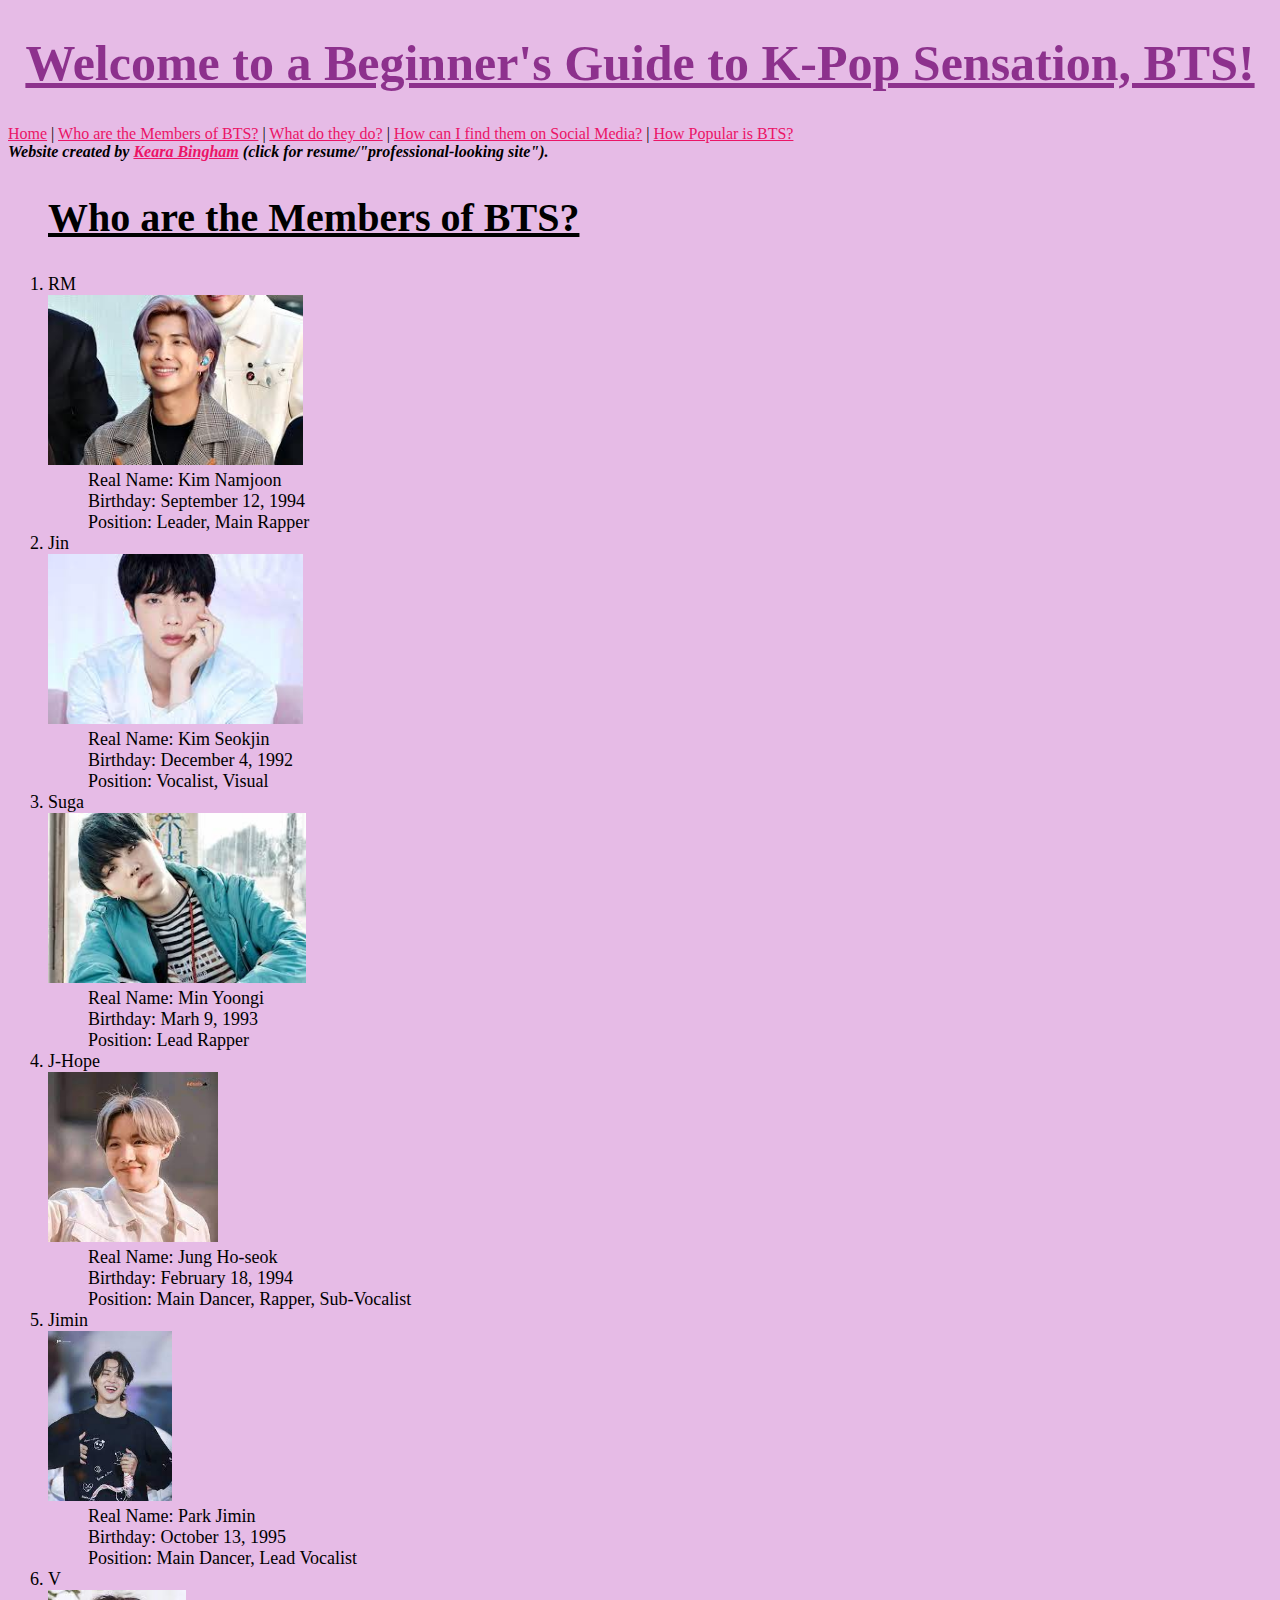
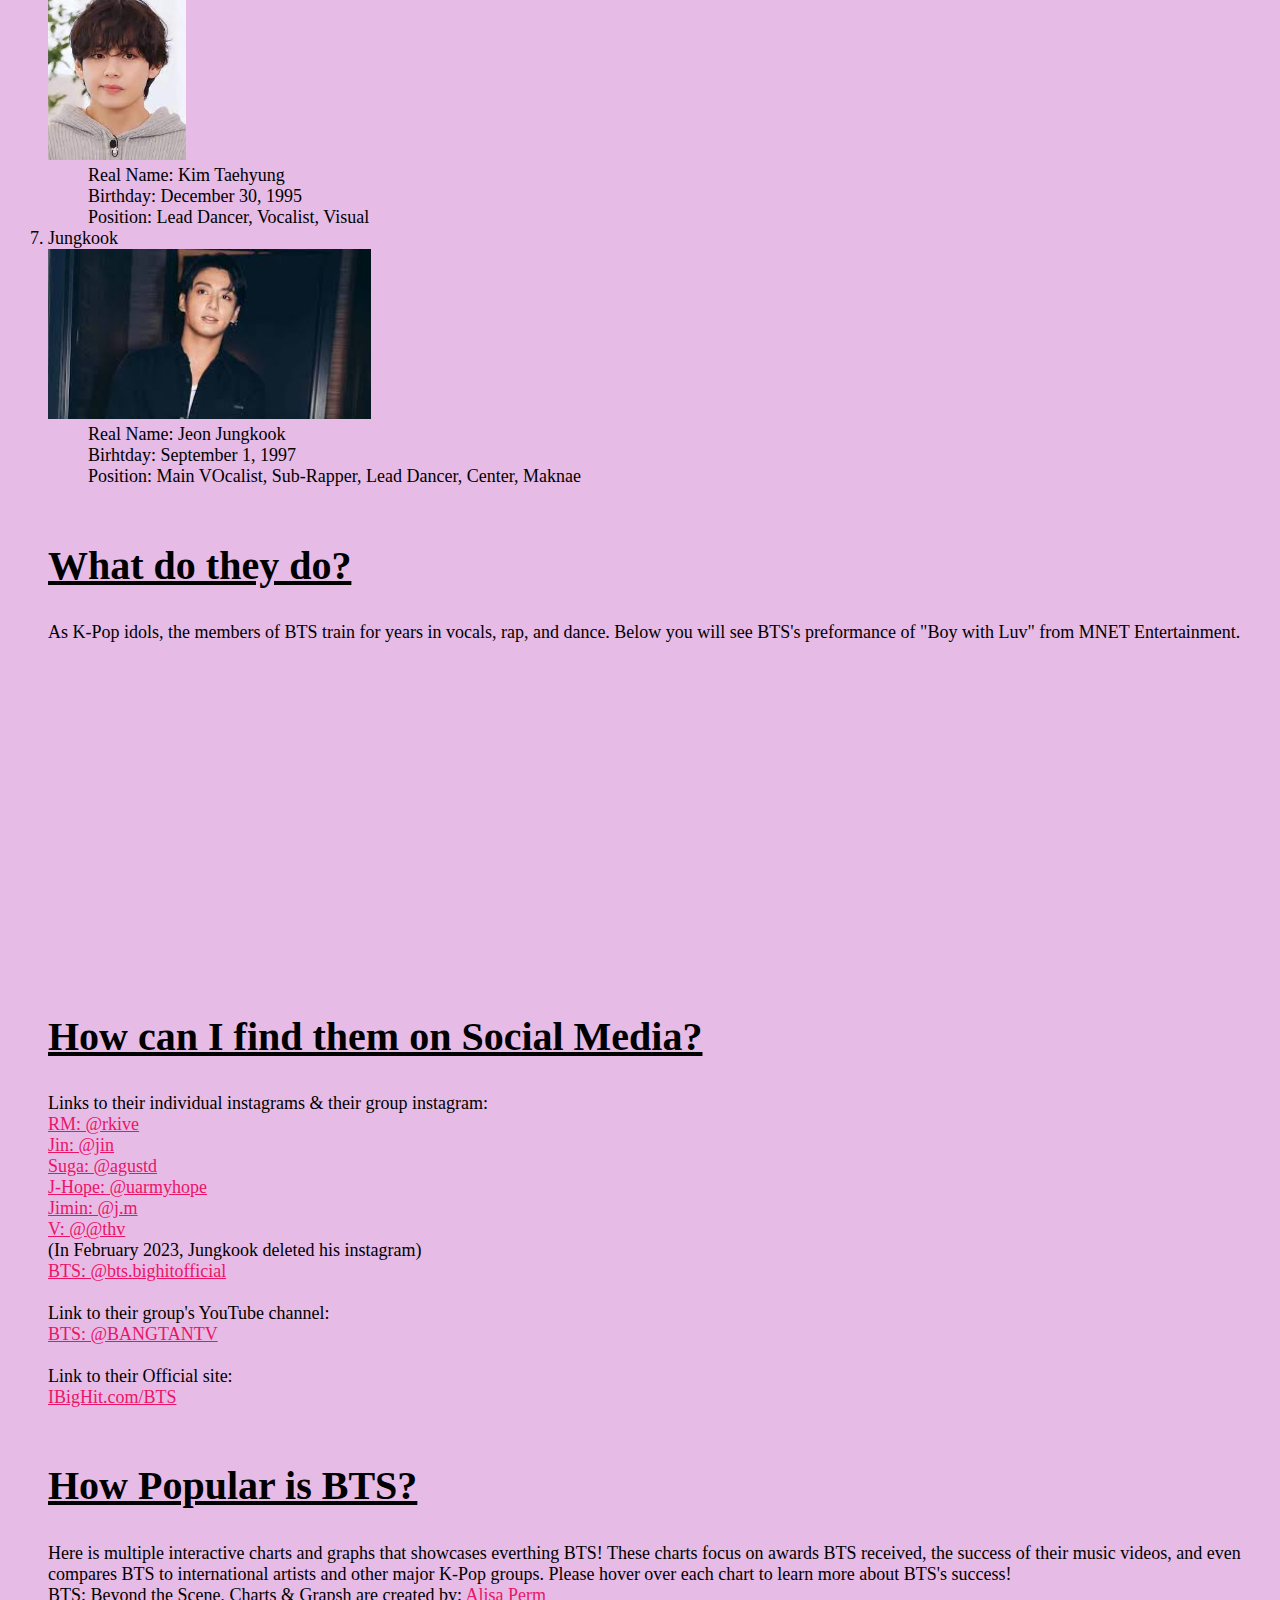
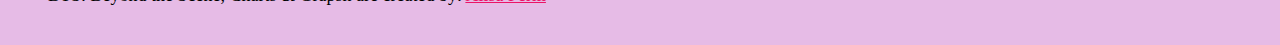
<file: html/scratch.html>
<!DOCTYPE html>
<html lang="en">
<head>
    <meta charset="UTF-8">
    <meta name="viewport" content="width=device-width, initial-scale=1.0">
    <link rel="stylesheet" href="../css/mystyles.css">
    <title>A Beginner's Guide to K-Pop Sensation, BTS</title>
</head>

<body class="homebg">
    <h1 class="h1">Welcome to a Beginner's Guide to K-Pop Sensation, BTS!</h1>

              <!--On-Page Anchors-->  
    <a href="#">Home</a> |
    <a href="#who">Who are the Members of BTS?</a> |
    <a href="#what">What do they do?</a> |
    <a href="#how">How can I find them on Social Media?</a> |
    <a href="#popular">How Popular is BTS?</a><br>

            <!--Navigation to Professional-Looking Page-->
    <b class="author">
         Website created by <a href="file:///C:/Users/BYU%20Rental/Desktop/201final/index.html" target="_blank">Keara Bingham</a> (click for resume/"professional-looking site"). 
    </b>
    
            <!--Unordered Lists in an Ordered List-->
                     <!--Attached Images-->
<ol>
 <h2 class="QHeaders" id="who">Who are the Members of BTS?</h2>

 <div class="text"> 
     <li>RM</li>
        <img src="../images/RM.jpg" height="170" alt="Picture of RM">
            <ul>Real Name: Kim Namjoon</ul>
            <ul>Birthday: September 12, 1994</ul>
            <ul>Position: Leader, Main Rapper</ul>
    <li>Jin</li>
        <img src="../images/Jin.jpg" height="170" alt="Picture of Jin">
            <ul>Real Name: Kim Seokjin</ul>
            <ul>Birthday: December 4, 1992</ul>
            <ul>Position: Vocalist, Visual </ul>
    <li>Suga</li>
        <img src="../images/Suga.jpg" height="170" alt="Picture of Suga">
            <ul>Real Name: Min Yoongi</ul>
            <ul>Birthday: Marh 9, 1993</ul>
            <ul>Position: Lead Rapper</ul>
    <li>J-Hope</li>
        <img src="../images/JHope.jpg" height="170" alt="Picture of J-Hope">
            <ul>Real Name: Jung Ho-seok</ul>
            <ul>Birthday: February 18, 1994</ul>
            <ul>Position: Main Dancer, Rapper, Sub-Vocalist</ul>
    <li>Jimin</li>
        <img src="../images/Jimin.jpg" height="170" alt="Picture of Jimin">
            <ul>Real Name: Park Jimin</ul>
            <ul> Birthday: October 13, 1995</ul>
            <ul>Position: Main Dancer, Lead Vocalist</ul>
    <li>V</li>
        <img src="../images/V.jpg" height="170" alt="Picture of V">
            <ul>Real Name: Kim Taehyung</ul>
            <ul>Birthday: December 30, 1995</ul>
            <ul>Position: Lead Dancer, Vocalist, Visual</ul>
    <li>Jungkook</li>
        <img src="../images/Jungkook.jpg" height="170" alt="Picture of Jungkook">
            <ul>Real Name: Jeon Jungkook</ul>
            <ul>Birhtday: September 1, 1997</ul>
            <ul>Position: Main VOcalist, Sub-Rapper, Lead Dancer, Center, Maknae</ul><br>

 </div>
       

            <!--YouTube Video-->
<h2 class="QHeaders" id="what">What do they do?</h2>

    <p class="text">
    As K-Pop idols, the members of BTS train for years in vocals, rap, and dance. Below you will see BTS's preformance of "Boy with Luv" from MNET Entertainment.
    </p>

    <iframe width="560" height="315" src="https://www.youtube.com/embed/D2xmlzMOsmM?si=NuiTb6yU9R00xkrG" title="YouTube video player" frameborder="0" allow="accelerometer; autoplay; clipboard-write; encrypted-media; gyroscope; picture-in-picture; web-share" allowfullscreen></iframe>


            <!--Links to External Sites-->
<h2 class="QHeaders" id="how">How can I find them on Social Media?</h2>
    <div class="text">
        Links to their individual instagrams & their group instagram: <br>
            <a href="https://www.instagram.com/rkive/?hl=en" target="_blank">RM: @rkive</a><br>
            <a href="https://www.instagram.com/jin/?hl=en" target="_blank">Jin: @jin</a><br>
            <a href="https://www.instagram.com/agustd/?hl=en" target="_blank">Suga: @agustd</a><br>
            <a href="https://www.instagram.com/uarmyhope/?hl=en" target="_blank">J-Hope: @uarmyhope</a><br>
            <a href="https://www.instagram.com/j.m/?hl=en" target="_blank">Jimin: @j.m</a><br>
            <a href="https://www.instagram.com/thv/?hl=en" target="_blank">V: @@thv</a><br>
            (In February 2023, Jungkook deleted his instagram)<br>
            <a href="https://www.instagram.com/bts.bighitofficial/?hl=en" target="_blank">BTS: @bts.bighitofficial</a><br><br>

        Link to their group's YouTube channel: <br>
            <a href="https://www.youtube.com/@BTS" target="_blank">BTS: @BANGTANTV</a><br><br>

        Link to their Official site: <br>
            <a href="https://ibighit.com/bts/eng/" target="_blank"> IBigHit.com/BTS</a><br><br>
     </div>

            <!--Live & Interactive Tableau Graph-->
<h2 class="QHeaders" id="popular">How Popular is BTS?</h2>
    <p class="text"> Here is multiple interactive charts and graphs that showcases everthing BTS! These charts focus on awards BTS received, the success of their music videos, and even compares BTS to international artists and other major K-Pop groups. Please hover over each chart to learn more about BTS's success!<br> 
    BTS: Beyond the Scene, Charts & Grapsh are created by: <a href="https://public.tableau.com/app/profile/alisa.prem/vizzes" target="_blank">Alisa Perm</a><br><br>
    </p>   

     <div class='tableauPlaceholder' id='viz1703103221777' style='position: relative'><noscript><a href='#'><img alt='BTS: Beyond The Scene ' src='https:&#47;&#47;public.tableau.com&#47;static&#47;images&#47;BT&#47;BTSBeyondTheSceneIronViz2021&#47;BTSBeyondTheScene&#47;1_rss.png' style='border: none' /></a></noscript><object class='tableauViz'  style='display:none;'><param name='host_url' value='https%3A%2F%2Fpublic.tableau.com%2F' /> <param name='embed_code_version' value='3' /> <param name='site_root' value='' /><param name='name' value='BTSBeyondTheSceneIronViz2021&#47;BTSBeyondTheScene' /><param name='tabs' value='no' /><param name='toolbar' value='yes' /><param name='static_image' value='https:&#47;&#47;public.tableau.com&#47;static&#47;images&#47;BT&#47;BTSBeyondTheSceneIronViz2021&#47;BTSBeyondTheScene&#47;1.png' /> <param name='animate_transition' value='yes' /><param name='display_static_image' value='yes' /><param name='display_spinner' value='yes' /><param name='display_overlay' value='yes' /><param name='display_count' value='yes' /><param name='language' value='en-US' /><param name='filter' value='_gl=1*15gc9op*_ga*ODU5MTIwODgxLjE2OTk0NjcwMjc.*_ga_8YLN0SNXVS*MTcwMzAyODA5NC40LjEuMTcwMzAyODU3My4wLjAuMA..' /></object></div>                <script type='text/javascript'>                    var divElement = document.getElementById('viz1703103221777');                    var vizElement = divElement.getElementsByTagName('object')[0];vizElement.style.width='1300px';vizElement.style.height='9683px';var scriptElement = document.createElement('script');scriptElement.src = 'https://public.tableau.com/javascripts/api/viz_v1.js';vizElement.parentNode.insertBefore(scriptElement, vizElement);</script>

</ol>
   

         
</body>
</html>
</file>
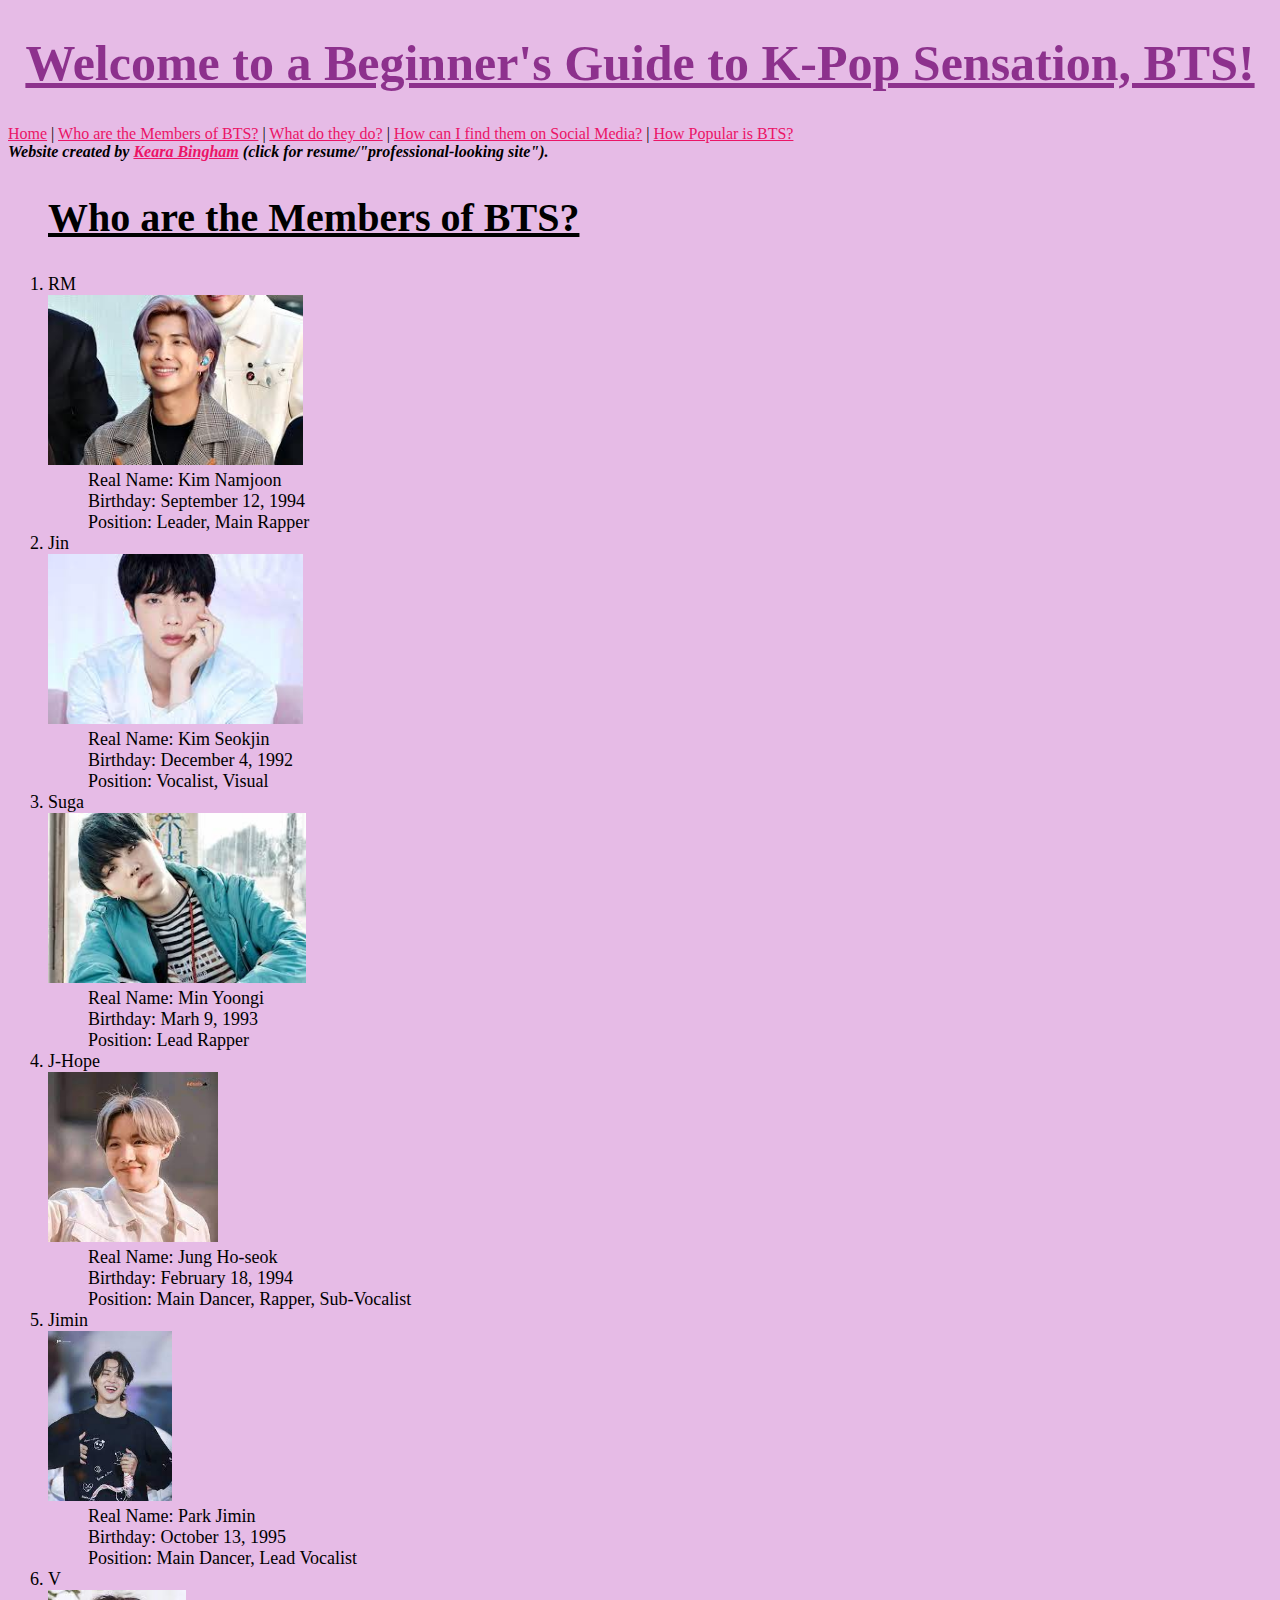
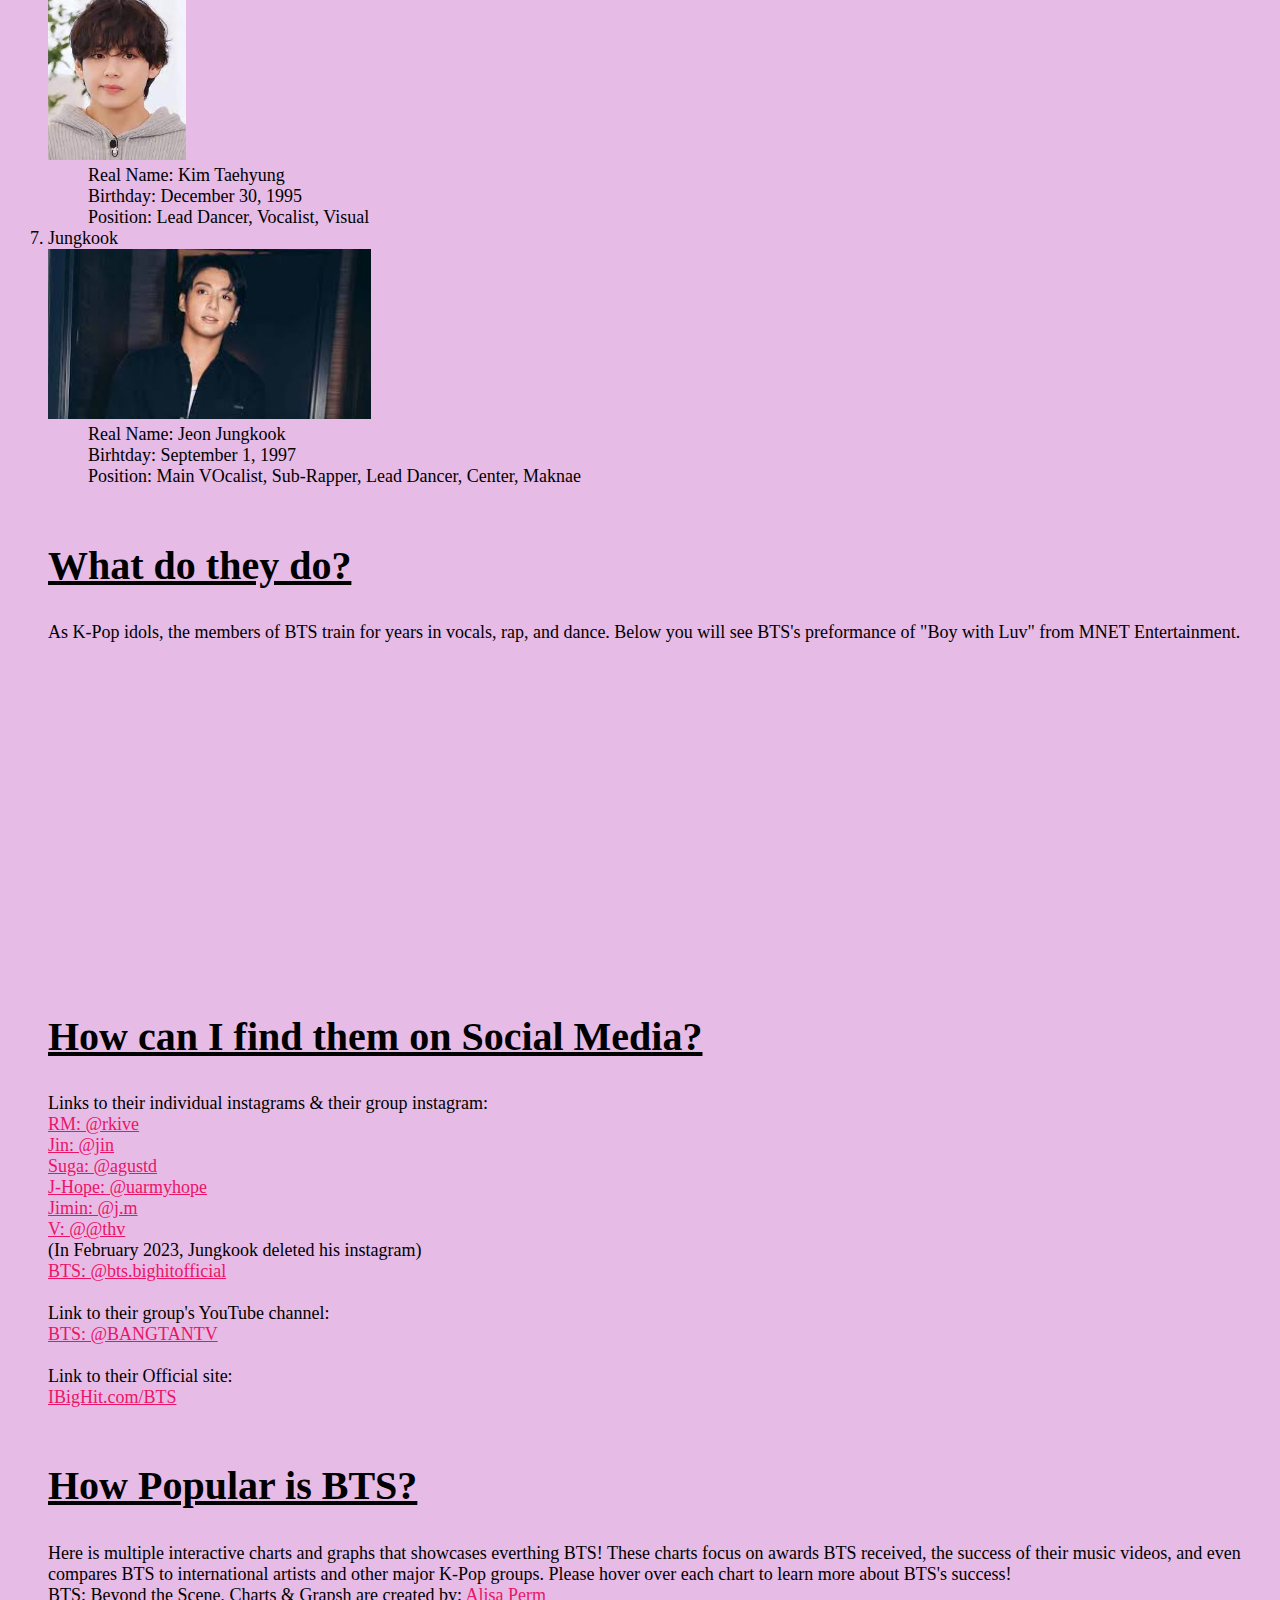
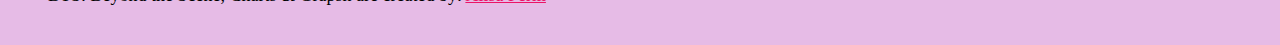
<file: 201final/html/scratch.html>
<!DOCTYPE html>
<html lang="en">
<head>
    <meta charset="UTF-8">
    <meta name="viewport" content="width=device-width, initial-scale=1.0">
    <link rel="stylesheet" href="../css/mystyles.css">
    <title>A Beginner's Guide to K-Pop Sensation, BTS</title>
</head>

<body class="homebg">
    <h1 class="h1">Welcome to a Beginner's Guide to K-Pop Sensation, BTS!</h1>

              <!--On-Page Anchors-->  
    <a href="#">Home</a> |
    <a href="#who">Who are the Members of BTS?</a> |
    <a href="#what">What do they do?</a> |
    <a href="#how">How can I find them on Social Media?</a> |
    <a href="#popular">How Popular is BTS?</a><br>

            <!--Navigation to Professional-Looking Page-->
    <b class="author">
         Website created by <a href="https://keats171.github.io/IS201/" target="_blank">Keara Bingham</a> (click for resume/"professional-looking site"). 
    </b>
    
            <!--Unordered Lists in an Ordered List-->
                     <!--Attached Images-->
<ol>
 <h2 class="QHeaders" id="who">Who are the Members of BTS?</h2>

 <div class="text"> 
     <li>RM</li>
        <img src="../images/RM.jpg" height="170" alt="Picture of RM">
            <ul>Real Name: Kim Namjoon</ul>
            <ul>Birthday: September 12, 1994</ul>
            <ul>Position: Leader, Main Rapper</ul>
    <li>Jin</li>
        <img src="../images/Jin.jpg" height="170" alt="Picture of Jin">
            <ul>Real Name: Kim Seokjin</ul>
            <ul>Birthday: December 4, 1992</ul>
            <ul>Position: Vocalist, Visual </ul>
    <li>Suga</li>
        <img src="../images/Suga.jpg" height="170" alt="Picture of Suga">
            <ul>Real Name: Min Yoongi</ul>
            <ul>Birthday: Marh 9, 1993</ul>
            <ul>Position: Lead Rapper</ul>
    <li>J-Hope</li>
        <img src="../images/JHope.jpg" height="170" alt="Picture of J-Hope">
            <ul>Real Name: Jung Ho-seok</ul>
            <ul>Birthday: February 18, 1994</ul>
            <ul>Position: Main Dancer, Rapper, Sub-Vocalist</ul>
    <li>Jimin</li>
        <img src="../images/Jimin.jpg" height="170" alt="Picture of Jimin">
            <ul>Real Name: Park Jimin</ul>
            <ul> Birthday: October 13, 1995</ul>
            <ul>Position: Main Dancer, Lead Vocalist</ul>
    <li>V</li>
        <img src="../images/V.jpg" height="170" alt="Picture of V">
            <ul>Real Name: Kim Taehyung</ul>
            <ul>Birthday: December 30, 1995</ul>
            <ul>Position: Lead Dancer, Vocalist, Visual</ul>
    <li>Jungkook</li>
        <img src="../images/Jungkook.jpg" height="170" alt="Picture of Jungkook">
            <ul>Real Name: Jeon Jungkook</ul>
            <ul>Birhtday: September 1, 1997</ul>
            <ul>Position: Main VOcalist, Sub-Rapper, Lead Dancer, Center, Maknae</ul><br>

 </div>
       

            <!--YouTube Video-->
<h2 class="QHeaders" id="what">What do they do?</h2>

    <p class="text">
    As K-Pop idols, the members of BTS train for years in vocals, rap, and dance. Below you will see BTS's preformance of "Boy with Luv" from MNET Entertainment.
    </p>

    <iframe width="560" height="315" src="https://www.youtube.com/embed/D2xmlzMOsmM?si=NuiTb6yU9R00xkrG" title="YouTube video player" frameborder="0" allow="accelerometer; autoplay; clipboard-write; encrypted-media; gyroscope; picture-in-picture; web-share" allowfullscreen></iframe>


            <!--Links to External Sites-->
<h2 class="QHeaders" id="how">How can I find them on Social Media?</h2>
    <div class="text">
        Links to their individual instagrams & their group instagram: <br>
            <a href="https://www.instagram.com/rkive/?hl=en" target="_blank">RM: @rkive</a><br>
            <a href="https://www.instagram.com/jin/?hl=en" target="_blank">Jin: @jin</a><br>
            <a href="https://www.instagram.com/agustd/?hl=en" target="_blank">Suga: @agustd</a><br>
            <a href="https://www.instagram.com/uarmyhope/?hl=en" target="_blank">J-Hope: @uarmyhope</a><br>
            <a href="https://www.instagram.com/j.m/?hl=en" target="_blank">Jimin: @j.m</a><br>
            <a href="https://www.instagram.com/thv/?hl=en" target="_blank">V: @@thv</a><br>
            (In February 2023, Jungkook deleted his instagram)<br>
            <a href="https://www.instagram.com/bts.bighitofficial/?hl=en" target="_blank">BTS: @bts.bighitofficial</a><br><br>

        Link to their group's YouTube channel: <br>
            <a href="https://www.youtube.com/@BTS" target="_blank">BTS: @BANGTANTV</a><br><br>

        Link to their Official site: <br>
            <a href="https://ibighit.com/bts/eng/" target="_blank"> IBigHit.com/BTS</a><br><br>
     </div>

            <!--Live & Interactive Tableau Graph-->
<h2 class="QHeaders" id="popular">How Popular is BTS?</h2>
    <p class="text"> Here is multiple interactive charts and graphs that showcases everthing BTS! These charts focus on awards BTS received, the success of their music videos, and even compares BTS to international artists and other major K-Pop groups. Please hover over each chart to learn more about BTS's success!<br> 
    BTS: Beyond the Scene, Charts & Grapsh are created by: <a href="https://public.tableau.com/app/profile/alisa.prem/vizzes" target="_blank">Alisa Perm</a><br><br>
    </p>   

     <div class='tableauPlaceholder' id='viz1703103221777' style='position: relative'><noscript><a href='#'><img alt='BTS: Beyond The Scene ' src='https:&#47;&#47;public.tableau.com&#47;static&#47;images&#47;BT&#47;BTSBeyondTheSceneIronViz2021&#47;BTSBeyondTheScene&#47;1_rss.png' style='border: none' /></a></noscript><object class='tableauViz'  style='display:none;'><param name='host_url' value='https%3A%2F%2Fpublic.tableau.com%2F' /> <param name='embed_code_version' value='3' /> <param name='site_root' value='' /><param name='name' value='BTSBeyondTheSceneIronViz2021&#47;BTSBeyondTheScene' /><param name='tabs' value='no' /><param name='toolbar' value='yes' /><param name='static_image' value='https:&#47;&#47;public.tableau.com&#47;static&#47;images&#47;BT&#47;BTSBeyondTheSceneIronViz2021&#47;BTSBeyondTheScene&#47;1.png' /> <param name='animate_transition' value='yes' /><param name='display_static_image' value='yes' /><param name='display_spinner' value='yes' /><param name='display_overlay' value='yes' /><param name='display_count' value='yes' /><param name='language' value='en-US' /><param name='filter' value='_gl=1*15gc9op*_ga*ODU5MTIwODgxLjE2OTk0NjcwMjc.*_ga_8YLN0SNXVS*MTcwMzAyODA5NC40LjEuMTcwMzAyODU3My4wLjAuMA..' /></object></div>                <script type='text/javascript'>                    var divElement = document.getElementById('viz1703103221777');                    var vizElement = divElement.getElementsByTagName('object')[0];vizElement.style.width='1300px';vizElement.style.height='9683px';var scriptElement = document.createElement('script');scriptElement.src = 'https://public.tableau.com/javascripts/api/viz_v1.js';vizElement.parentNode.insertBefore(scriptElement, vizElement);</script>

</ol>
   

         
</body>
</html>
</file>
<file: css/mystyles.css>
/* For RESUME */

h2{
    font-family: 'Comic Snas', 'Courier New', Courier, monospace;
}

.darkcolor{
    background-color: pink !important;
}

.myfontcolor{
    color: pink !important;
}

.mylinkcolor{
    color: rgb(194, 104, 119) !important;
}

/* For SCRATCH */

.homebg{
    background-color: rgb(230, 187, 230);
}

.h1{
   font-family: 'Segoe UI', Tahoma, Geneva, Verdana;
   font-size: 50px;
   font-weight: bolder;
   text-decoration: underline;
   text-align: center;
   color: rgba(109, 2, 109, 0.74);
   position: static;
}

.author{
    font-style: italic;
    font-size: medium;
    font-family: Cambria, Cochin, Georgia, Times, 'Times New Roman', serif;
}

.QHeaders{
    font-family: Cambria, Cochin, Georgia, Times, 'Times New Roman', serif;
    text-decoration-line:underline;
    font-size: 40px;
    font-weight: bold;
    position: static;
}

.text{
    font-family: Cambria, Cochin, Georgia, Times, 'Times New Roman', serif;
    font-size: large;
    font-weight: 400;
    position: static;
}

a:link{
    color: rgb(235, 20, 102);
}

a:visited{
    color: purple;
}
</file>
<file: 201final/css/mystyles.css>
/* For RESUME */

h2{
    font-family: 'Comic Snas', 'Courier New', Courier, monospace;
}

.darkcolor{
    background-color: pink !important;
}

.myfontcolor{
    color: pink !important;
}

.mylinkcolor{
    color: rgb(194, 104, 119) !important;
}

/* For SCRATCH */

.homebg{
    background-color: rgb(230, 187, 230);
}

.h1{
   font-family: 'Segoe UI', Tahoma, Geneva, Verdana;
   font-size: 50px;
   font-weight: bolder;
   text-decoration: underline;
   text-align: center;
   color: rgba(109, 2, 109, 0.74);
   position: static;
}

.author{
    font-style: italic;
    font-size: medium;
    font-family: Cambria, Cochin, Georgia, Times, 'Times New Roman', serif;
}

.QHeaders{
    font-family: Cambria, Cochin, Georgia, Times, 'Times New Roman', serif;
    text-decoration-line:underline;
    font-size: 40px;
    font-weight: bold;
    position: static;
}

.text{
    font-family: Cambria, Cochin, Georgia, Times, 'Times New Roman', serif;
    font-size: large;
    font-weight: 400;
    position: static;
}

a:link{
    color: rgb(235, 20, 102);
}

a:visited{
    color: purple;
}
</file>
